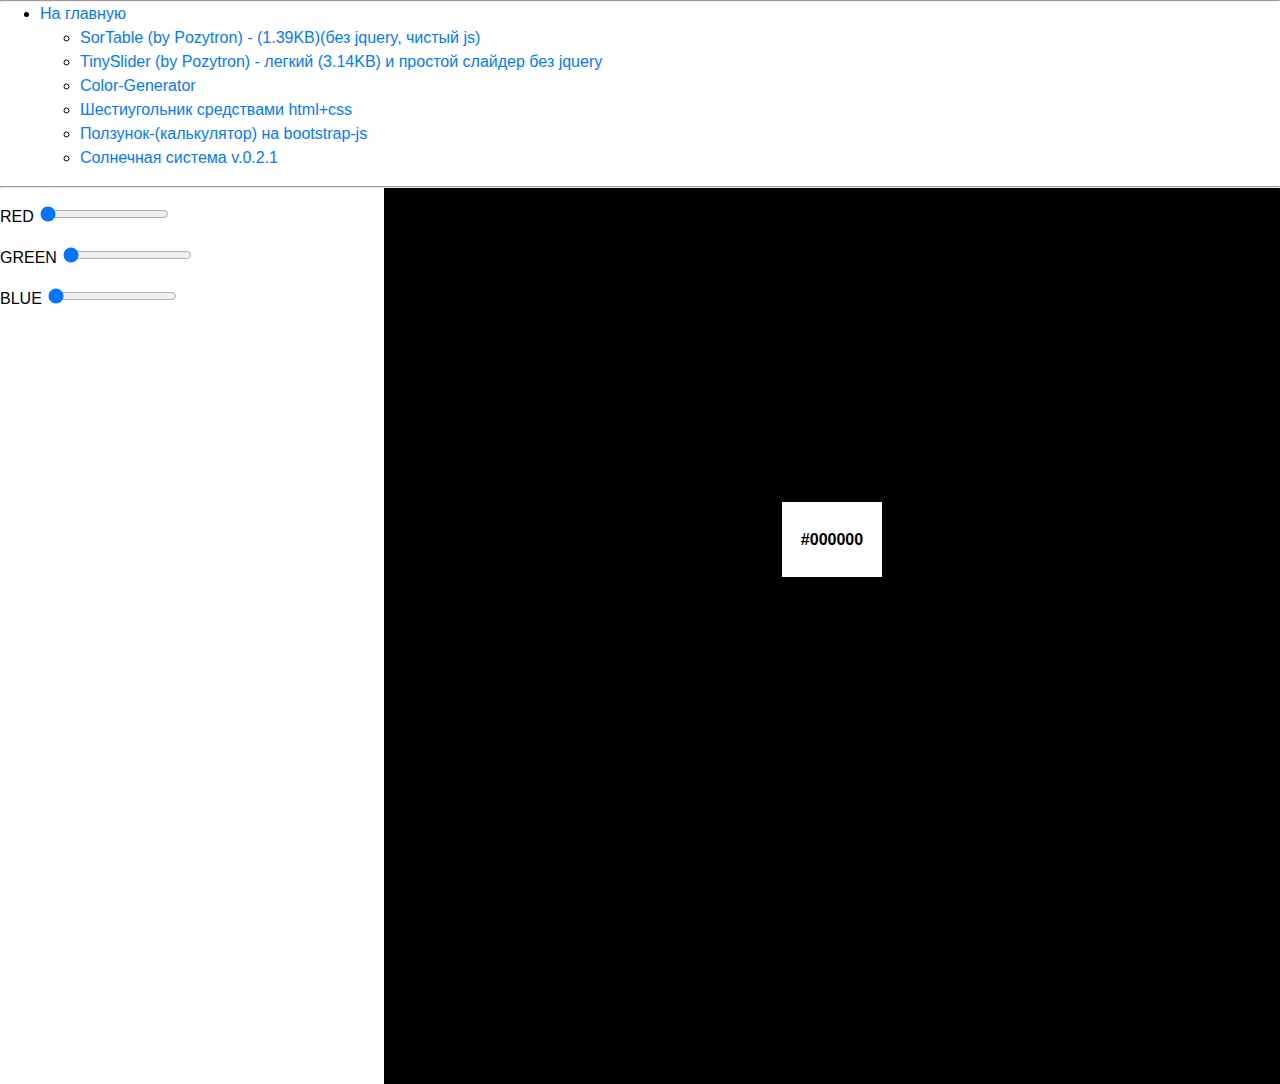
<file: myLib/Color-Generator/index.html>
<!DOCTYPE html>
<html>

<head>
  <title>RGB Color Generator</title>
  <link rel="stylesheet" href="style.css">
</head>

<body>
  <hr>
  <ul id="ol"></ul>
  <hr>
  <div class="options">
   <p> RED <input type="range" id="red" value="0" min="0" max="255"> </p>
   <p> GREEN <input type="range" id="green" value="0" min="0" max="255"> </p>
   <p> BLUE <input type="range" id="blue" value="0" min="0" max="255"> </p>
  </div>
  <div class="paletra">
    <div class="text">#000000</div>
  </div>
  <script src="/menu.js"></script>
  <script src="script.js"></script>
</body>

</html>
</file>
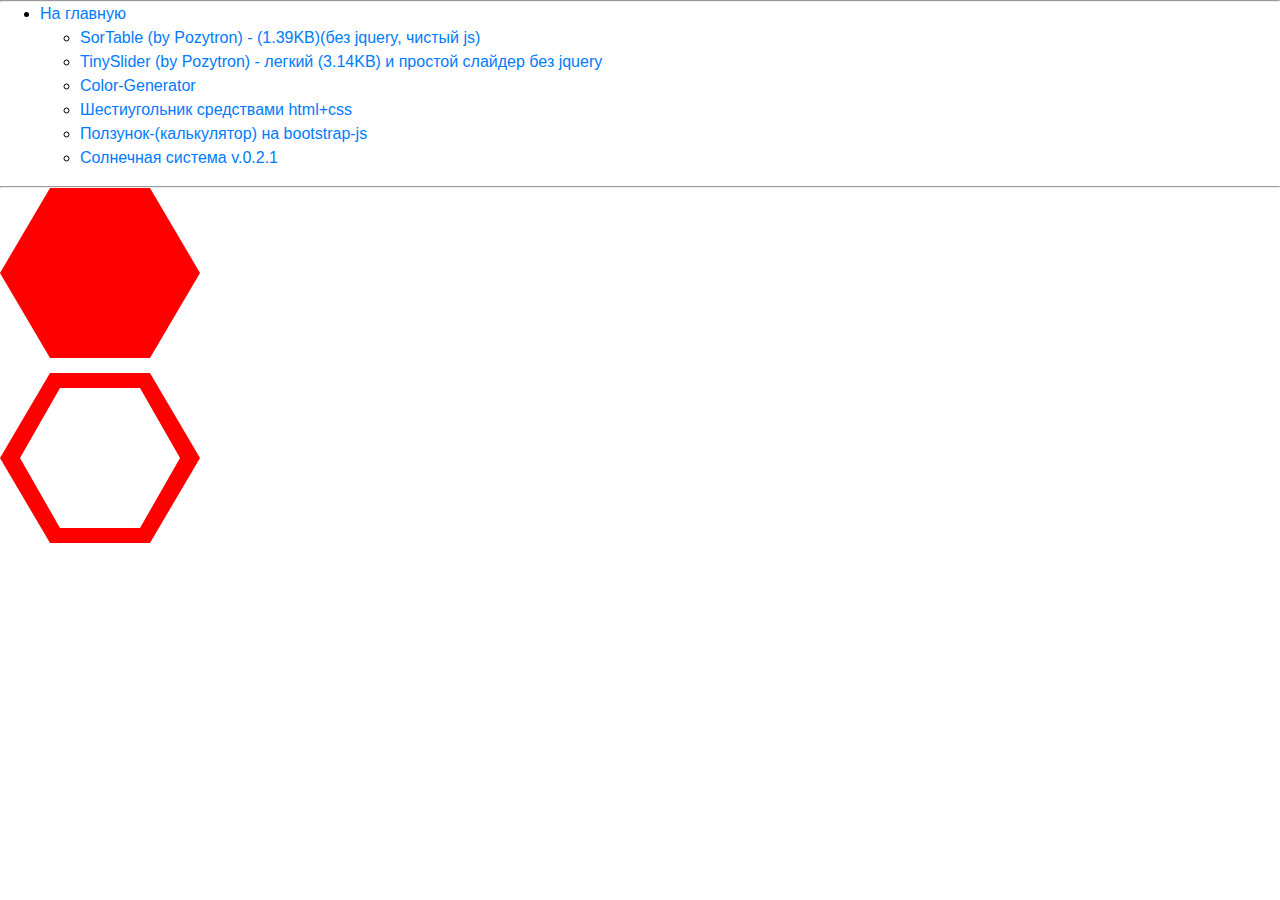
<file: myLib/octagon/index.html>
<!DOCTYPE html>
<html>

<head>
  <title>Page Title</title>
  <style>
  .outside {
    z-index: 1;
    position: relative;
    margin-bottom: 100px;
    border-bottom: 85px solid red;
    border-left: 50px solid transparent;
    border-right: 50px solid transparent;
    height: 0;
    width: 100px;
  }

  .outside:after {
    content: "";
    z-index: 5;
    position: absolute;
    top: 85px;
    margin-left: -50px;
    display: block;
    height: 0;
    width: 100px;
    border-top: 85px solid red;
    border-left: 50px solid transparent;
    border-right: 50px solid transparent;
  }

  .inside {
    z-index: 10;
    position: relative;
    top: 15px;
    margin-left: -30px;
    height: 0;
    width: 80px;
    border-bottom: 70px solid white;
    border-left: 40px solid transparent;
    border-right: 40px solid transparent;
  }

  .inside:after {
    z-index: 50;
    content: "";
    position: absolute;
    top: 70px;
    margin-left: -40px;
    height: 0;
    width: 80px;
    border-top: 70px solid white;
    border-left: 40px solid transparent;
    border-right: 40px solid transparent;
  }
  </style>
</head>

<body>
  <hr>
  <ul id="ol"></ul>
  <hr>
  <div class="outside"></div>
  <div class="outside">
    <div class="inside"></div>
  </div>
  <script src="/menu.js"></script>
</body>

</html>
</file>
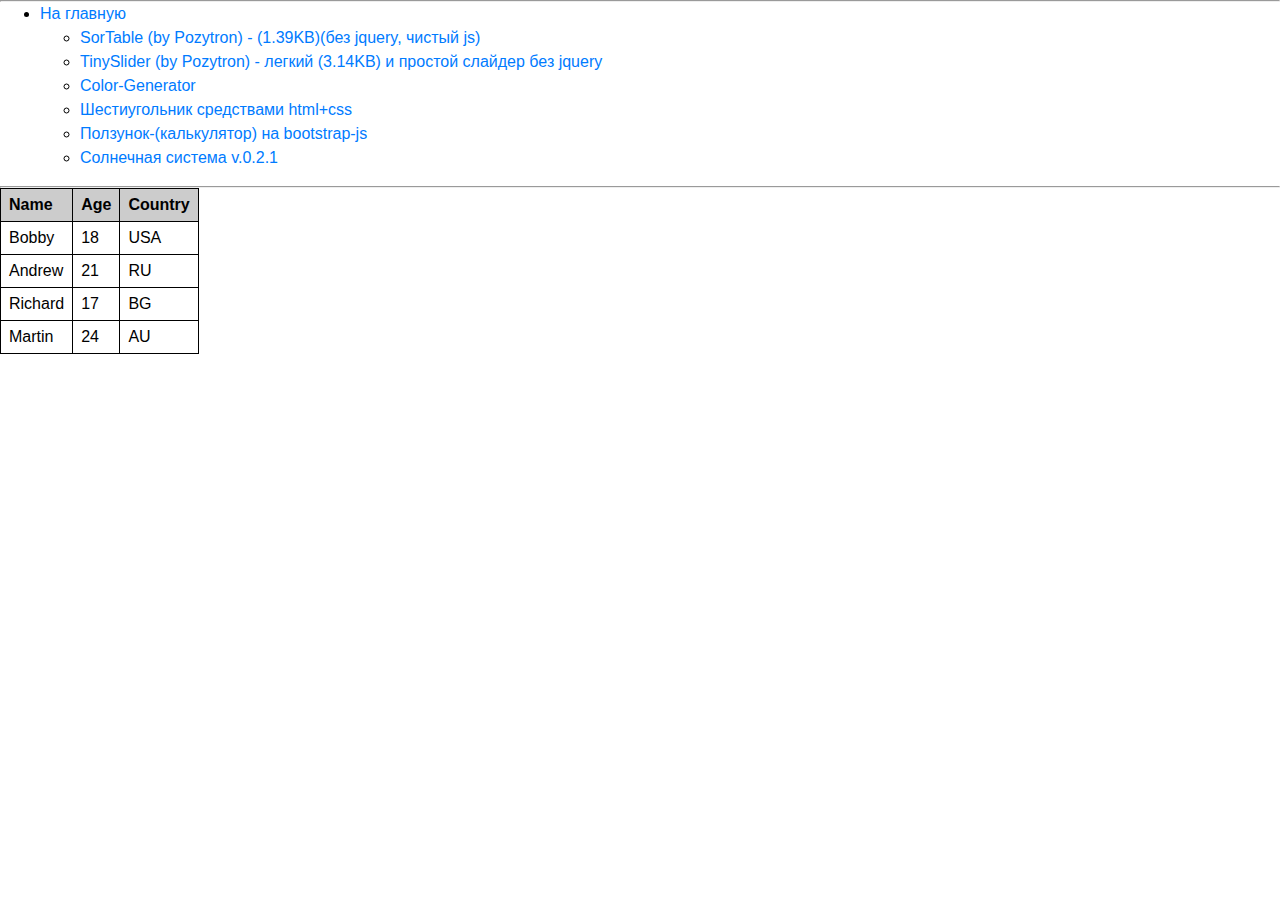
<file: myLib/SorTable/index.html>
<!DOCTYPE html>
<html>
    <head>
        <title>SorTable by Pozytron</title>
        <link rel="stylesheet" href="style.css">
    </head>
    <body>  
    <hr>
     <ul id="ol"></ul>
    <hr>
    <table id="tsort">
      <thead>
          <tr><td>Name</td><td>Age</td><td>Country</td></tr> 
      </thead>
      <tbody>
          <tr><td>Bobby</td><td>18</td><td>USA</td></tr>
          <tr><td>Andrew</td><td>21</td><td>RU</td></tr>
          <tr><td>Richard</td><td>17</td><td>BG</td></tr>    
          <tr><td>Martin</td><td>24</td><td>AU</td></tr>    
      </tbody>    
    </table> 

  <script src="/menu.js"></script>
  <script src="script.js"></script>
    </body>
</html>
</file>
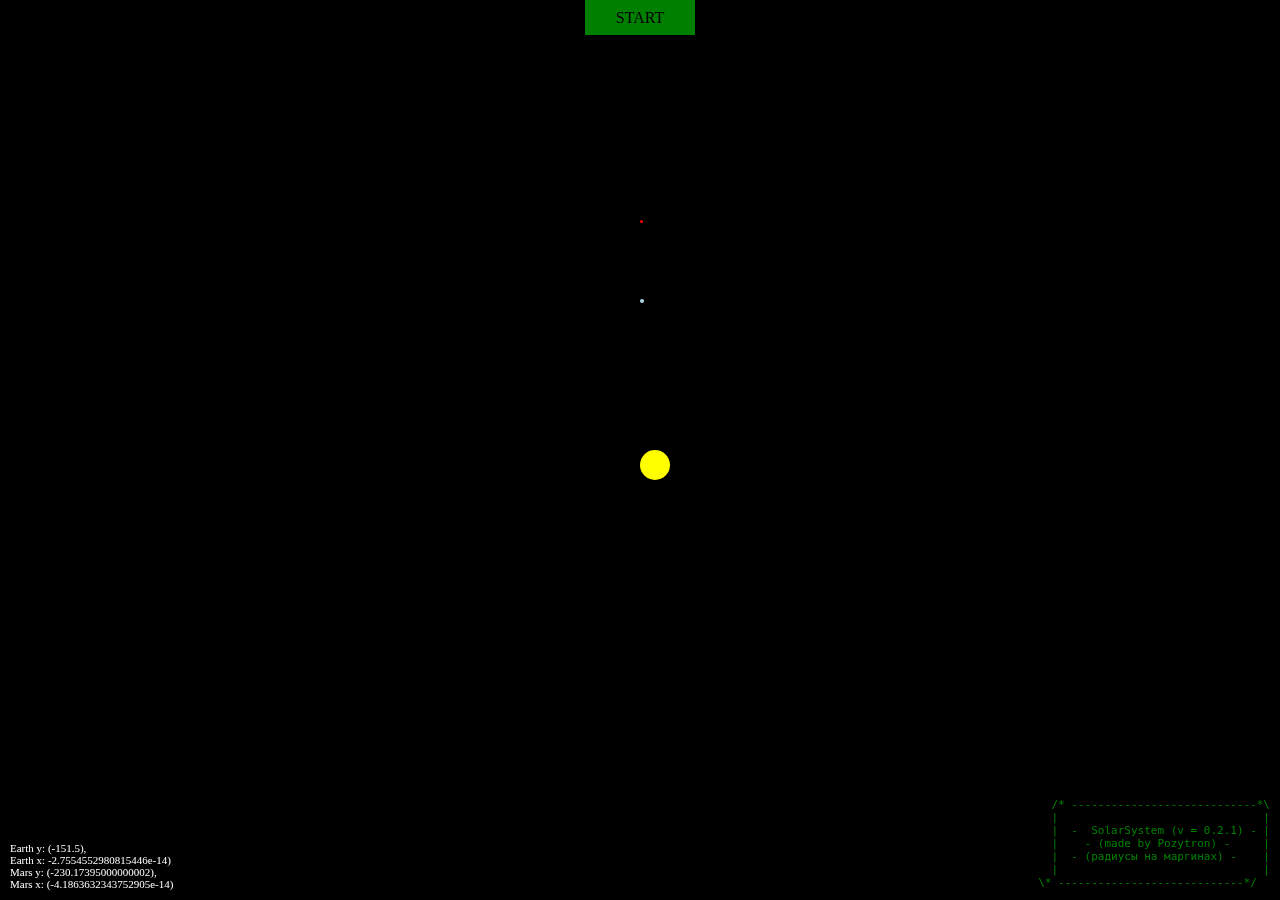
<file: myProjects/SolarSystem/index.html>
<!DOCTYPE html>
<html>
  
  <head>
    <title>Page Title</title>
    <link rel="stylesheet" href="style.css">
    <script src="script.js"></script>
  </head>
  
  <body>
    <div class="description">
          <pre>
        /* ----------------------------*\
        |                               |
        |  -  SolarSystem (v = 0.2.1) - |
        |    - (made by Pozytron) -     |
        |  - (радиусы на маргинах) -    |
        |                               |
      \* ----------------------------*/</pre>
    </div>
    <div id="space">
      <div id="sun"></div>
      <div id="earth"></div>
      <div id="mars"></div>
    </div>
    <div id="start" style="cursor:pointer;"></div>
    <div id="date"></div>
    <div id="coor"></div>
  </body>
  
</html>
</file>
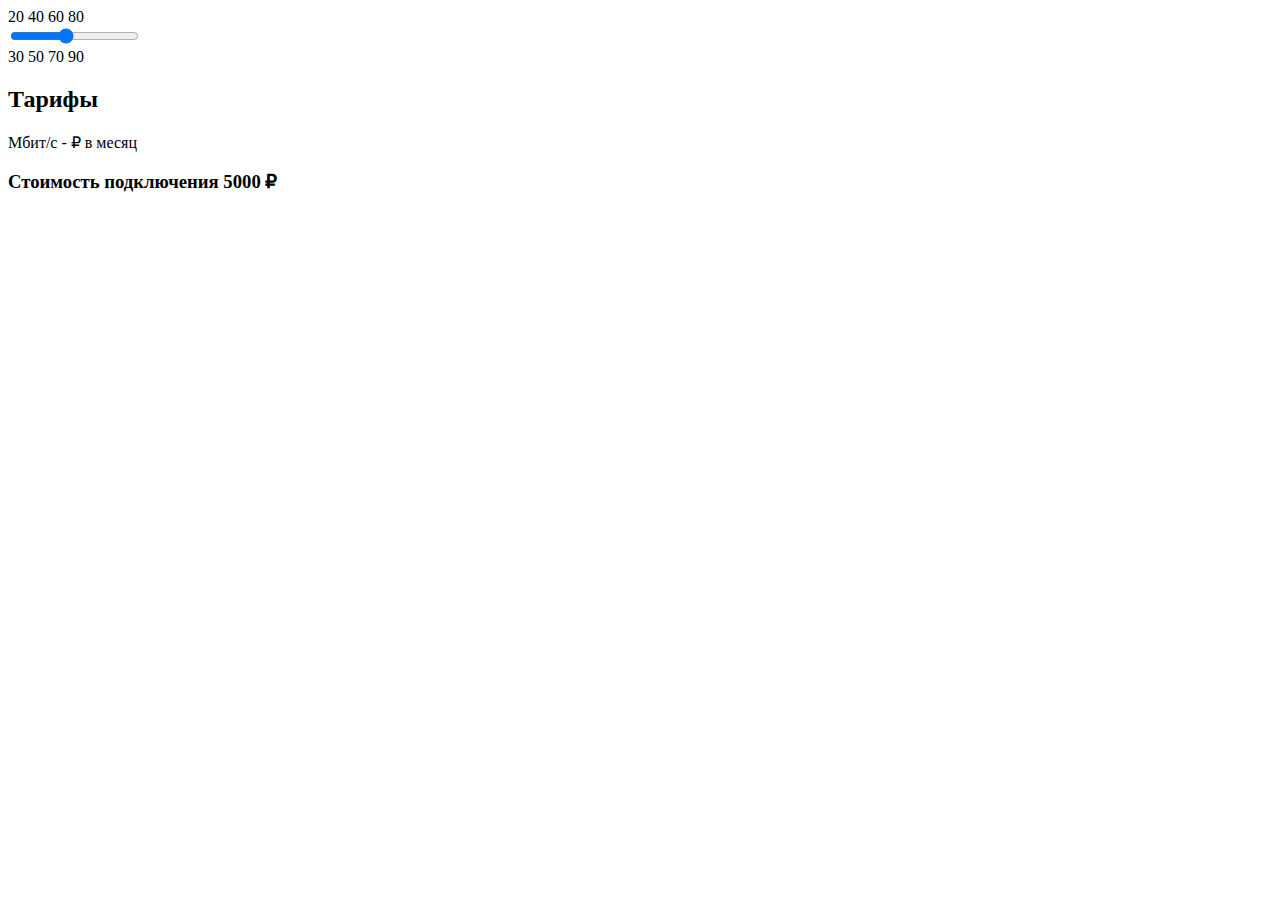
<file: myLib/RangeSlider/(old)index.html>
<!DOCTYPE html>
<html>

<head>
  <meta name="viewport" content="width=device-width, initial-scale=1">
  <link rel="stylesheet" href="styles.css">
</head>

<body>
  <div class="slidecontainer">
    <div class="topNum">
      <span>20</span>
      <span>40</span>
      <span>60</span>
      <span>80</span>
    </div>
    <input type="range" min="20" max="90" value="50" class="slider" id="myRange" step="10">
    <div class="wrap">
      <span class="current"></span></div>
    <div class="bottomNum">
      <span>30</span>
      <span>50</span>
      <span>70</span>
      <span>90</span>
    </div>
    <h2>Тарифы</h2>
    <div class="tarrif">
      <span id="mbs"></span> Мбит/с -
      <span id="price"></span> ₽ в месяц
    </div>
    <h3>Стоимость подключения 5000 ₽</h3>
  </div>
  <script src="script.js"></script>
  <script>
  window.onload = function() {
    myRange({
      '20': 5000,
      '30': 6500,
      '40': 8000,
      '50': 9500,
      '60': 11000,
      '70': 12500,
      '80': 14000,
      '90': 15000
    });
  }
  </script>
</body>

</html>
</file>
<file: myLib/Color-Generator/style.css>
* { 
 box-sizing: border-box;
} 
html, body { 
  margin: 0;
  padding: 0;
  overflow: hidden;
}
.paletra, .options {
  position: relative; 
  display: inline-block;
  width: 70vw;
  height: 70vw;
  float: right;
  background: #000;
}
.options {
  width: 30vw;
  float: left;
  background: #fff;
}
.text {
 position: absolute;
 margin-left: -50px;
 top: 35%;
 left: 50%;
 width: 100px;
 height: 75px;
 line-height: 75px;
 text-align: center;
 font-weight: bold;
 text-transform: uppercase;
 background: #fff;
}
</file>
<file: myLib/SorTable/style.css>
table {
	vertical-align: top;
	display: inline-block;
	border-collapse: collapse;
}
td {
	margin: 0;
	padding: 4px 8px;
	border: 1px solid;
}
thead td {
	background-color: #ccc;
	font-weight: bold;
	-moz-user-select: none;
	-webkit-user-select: none;
	cursor: pointer;
}
</file>
<file: myProjects/SolarSystem/style.css>
body {
 width: 100vw;
 height: 100vh;
 padding: 0;
 margin: 0;
}

.description {
 padding: 0;
 margin: 0 10px;
 position: fixed;
 bottom: 0;
 right: 0;
 color: green;
 font-size: 11px;
 z-index: 9999;
}

#start {
 position: absolute;
 top: 0;
 width: 100px;
 height: 25px;
 left: 50%;
 padding: 5px;
 line-height: 25px;
 text-align: center;
 text-transform: uppercase;
 background-color: green;
 transform: translateX(-50%);
 z-index: 9999;
}

#start::after {
 content: 'START';
}

#start:hover {
 background-color: lightgreen;
}

.active {
 background-color: red !important;
}

.active:hover {
 background-color: violet !important;
}

.active::after {
 content: 'STOP' !important;
}

#coor {
 position: absolute;
 bottom: 0;
 margin: 10px;
 left: 0px;
 color: white;
 font-size: 11px;
 z-index: 999;
}

#date {
 position: absolute;
 bottom: 60px;
 margin: 10px;
 left: 0px;
 color: white;
 font-size: 11px;
 z-index: 999;
}
</file>
<file: myLib/RangeSlider/styles.css>
.slider-track {
  margin-top: -2px !important;
  height: 5px !important;
  background: white;
  border: 1px #06458c solid;
}

.slider-horizontal:before {
  content: '';
  position: absolute;
  display: block;
  left: -49px;
  width: 1px;
  background: #06458c;
  height: 20px;
  top: 1px;
}

.slider-horizontal:after {
  content: '';
  position: absolute;
  display: block;
  right: -49px;
  width: 1px;
  background: #06458c;
  height: 20px;
  top: 1px;
}

.slider-track:before {
  content: '';
  position: absolute;
  display: block;
  left: -50px;
  width: 50px;
  background: rgb(172, 232, 255);
  border: 1px #06458c solid;
  height: 5px;
}

.slider-track:after {
  content: '';
  position: absolute;
  display: block;
  right: -50px;
  width: 50px;
  background: white;
  border: 1px #06458c solid;
  height: 5px;
}

.slider-selection.tick-slider-selection {
  background: rgb(172, 232, 255);
}

.slider.slider-horizontal {
  width: 60%;
  margin: 0 20%;
  top: 50px;
}

.slider.slider-horizontal .slider-tick-label-container {
  margin-top: -40px;
}

.slider-tick-label {
  position: relative;
  top: 5px;
}

.slider-tick-label:nth-child(even) {
  top: 70px;
}

.slider-tick.round {
  background: white;
  border: 1px solid #06458c;
  opacity: 1;
}

.slider-tick.in-selection {
  background: #06458c;
}

.slider-handle {
  background: #06458c;
  width: 35px;
  height: 35px;
  margin-left: -17px !important;
  margin-top: -8px;
  line-height: 35px;
  text-align: center;
  color: white;
}

#tarrif {
  position: relative;
  top: 70px;
  text-align: center;
}

@media screen and (max-width:768px) {
  .slider.slider-horizontal {
    width: 80%;
    margin: 35px 10%;
  }

  .slider-handle {
    background: #06458c;
    width: 25px;
    height: 25px;
    margin-left: -13px !important;
    margin-top: -2px;
    line-height: 24px;
    text-align: center;
    color: white;
  }

  .slider-tick {
    width: 15px;
    height: 15px;
  }

  .slider-tick.round {
    margin-top: 3px;
  }

}
</file>
